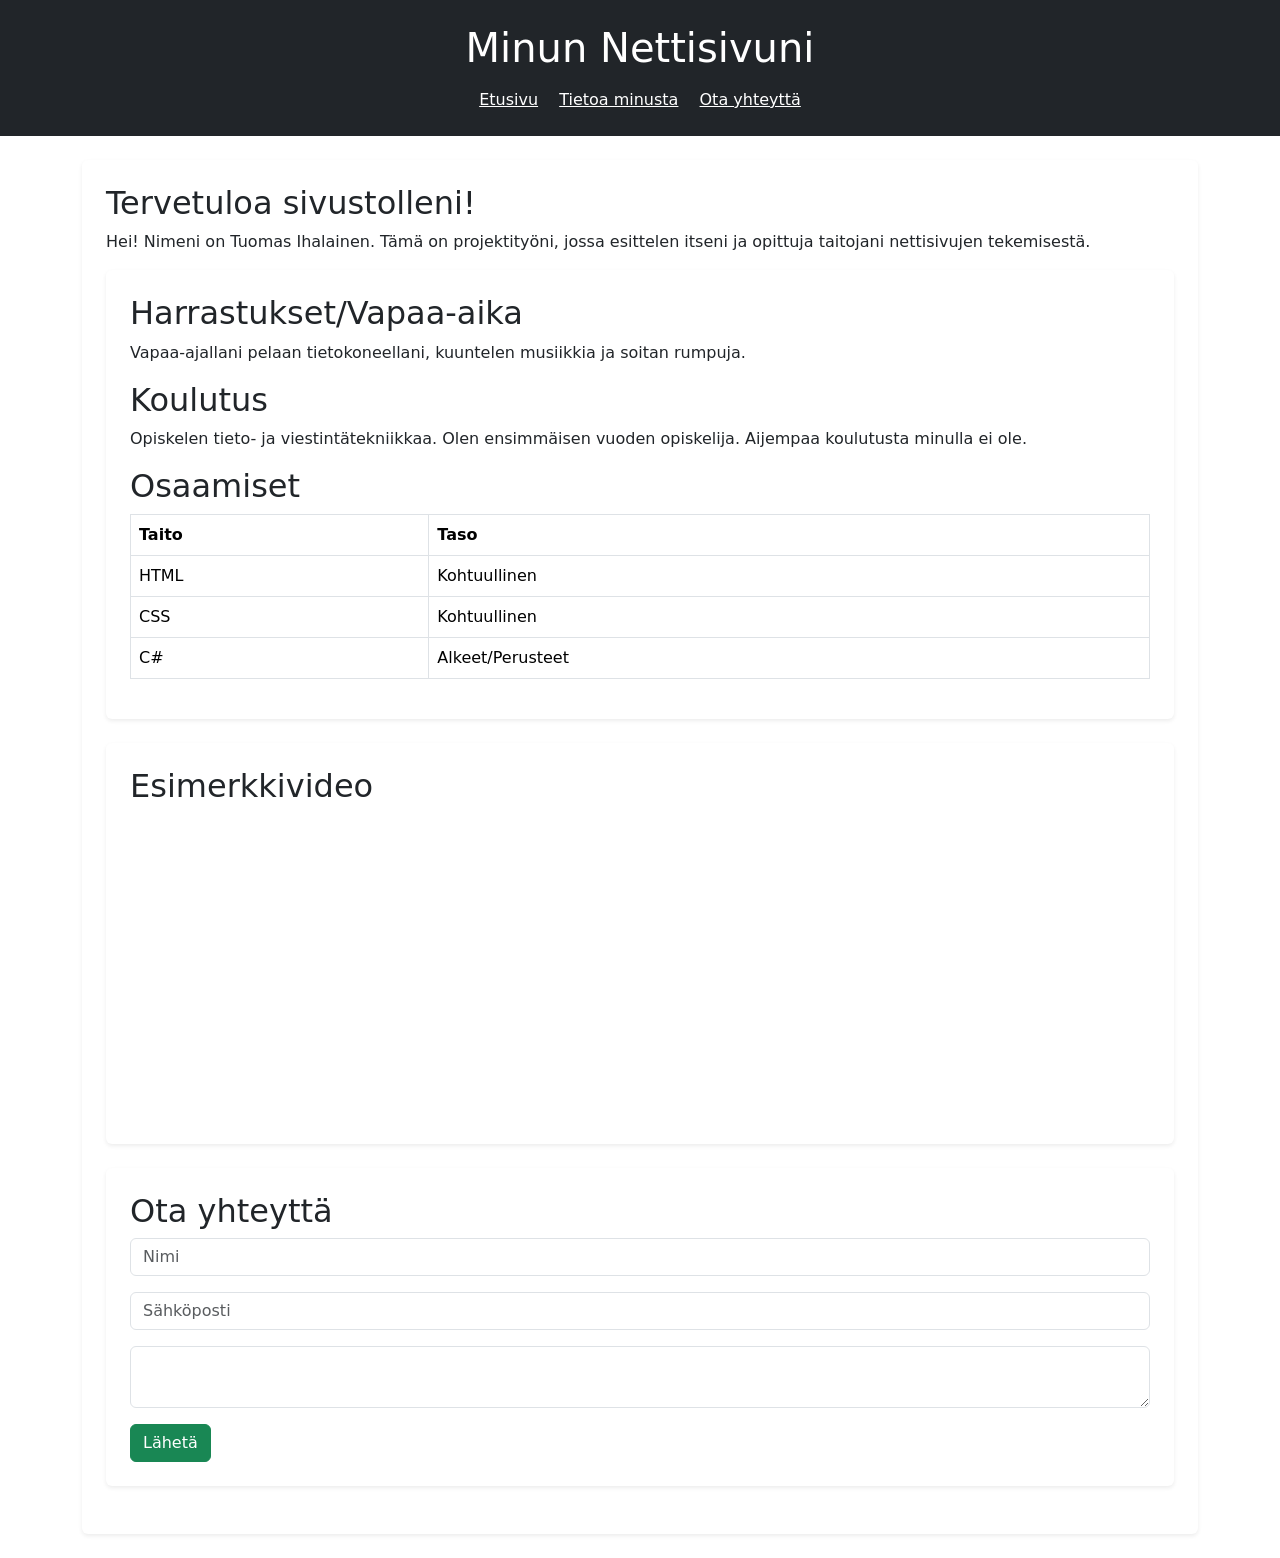
<file: index.html>
<!DOCTYPE html>
<html lang="fi">
<head>
    <meta charset="UTF-8">
    <meta name="viewport" content="width=device-width, initial-scale=1.0">
    <title>Omat Nettisivut Bootstrapilla</title>

    <!-- Bootstrap -->
    <link href="https://cdn.jsdelivr.net/npm/bootstrap@5.3.3/dist/css/bootstrap.min.css" rel="stylesheet">
</head>

<body class="kouluni">

    <header class="bg-dark text-white text-center p-4">
        <h1>Minun Nettisivuni</h1>

        <nav class="mt-3">
            <a href="#Etusivu" class="text-white me-3">Etusivu</a>
            <a href="#Tietoa minusta" class="text-white me-3">Tietoa minusta</a>
            <a href="#Ota yhteyttä" class="text-white">Ota yhteyttä</a>
        </nav>
    </header>

    <main class="container mt-4">

        <section id="Etusivu" class="bg-white p-4 rounded shadow-sm mb-4">
            <h2>Tervetuloa sivustolleni!</h2>

            <p>
                Hei! Nimeni on Tuomas Ihalainen. Tämä on projektityöni, jossa esittelen itseni ja opittuja taitojani nettisivujen tekemisestä.
            </p>

      

        <section id="Tietoa minusta" class="bg-white p-4 rounded shadow-sm mb-4">
            <h2>Harrastukset/Vapaa-aika</h2>
            <p>Vapaa-ajallani pelaan tietokoneellani, kuuntelen musiikkia ja soitan rumpuja.</p>

            <h2>Koulutus</h2>
            <p>Opiskelen tieto- ja viestintätekniikkaa. Olen ensimmäisen vuoden opiskelija. Aijempaa koulutusta minulla ei ole.</p>

            <h2>Osaamiset</h2>

            <table class="table table-bordered">
                <thead>
                    <tr>
                        <th>Taito</th>
                        <th>Taso</th>
                    </tr>
                </thead>

                <tbody>
                    <tr>
                        <td>HTML</td>
                        <td>Kohtuullinen</td>
                    </tr>
                    <tr>
                        <td>CSS</td>
                        <td>Kohtuullinen</td>
                    </tr>
                    <tr>
                        <td>C#</td>
                        <td>Alkeet/Perusteet</td>
                    </tr>
                </tbody>
            </table>
        </section>

        <section id="Esimerkkivideo" class="bg-white p-4 rounded shadow-sm mb-4">
            <h2>Esimerkkivideo</h2>

            <iframe class="w-100"
                height="300"
                src="https://www.youtube.com/embed/dQw4w9WgXcQ"
                title="Esimerkkivideo"
                allowfullscreen>
            </iframe>
        </section>

        <section id="Ota yhteyttä" class="bg-white p-4 rounded shadow-sm mb-4">
            <h2>Ota yhteyttä</h2>

            <form action="mailto:tuomas.ihalainen@edu.sakky.fi" method="post" enctype="text/plain">

                <input type="text"
                    name="nimi"
                    class="form-control mb-3"
                    placeholder="Nimi"
                    required>

                <input type="email"
                    name="email"
                    class="form-control mb-3"
                    placeholder="Sähköposti"
                    required>

                <textarea
                    name="viesti"
                    class="form-control mb-3"
                    placeholder="Jätä viesti halutessasi!">
                </textarea>

                <button type="submit" class="btn btn-success">
                    Lähetä
                </button>

            </form>
        </section>

    </main>

</body>
</html>
</file>
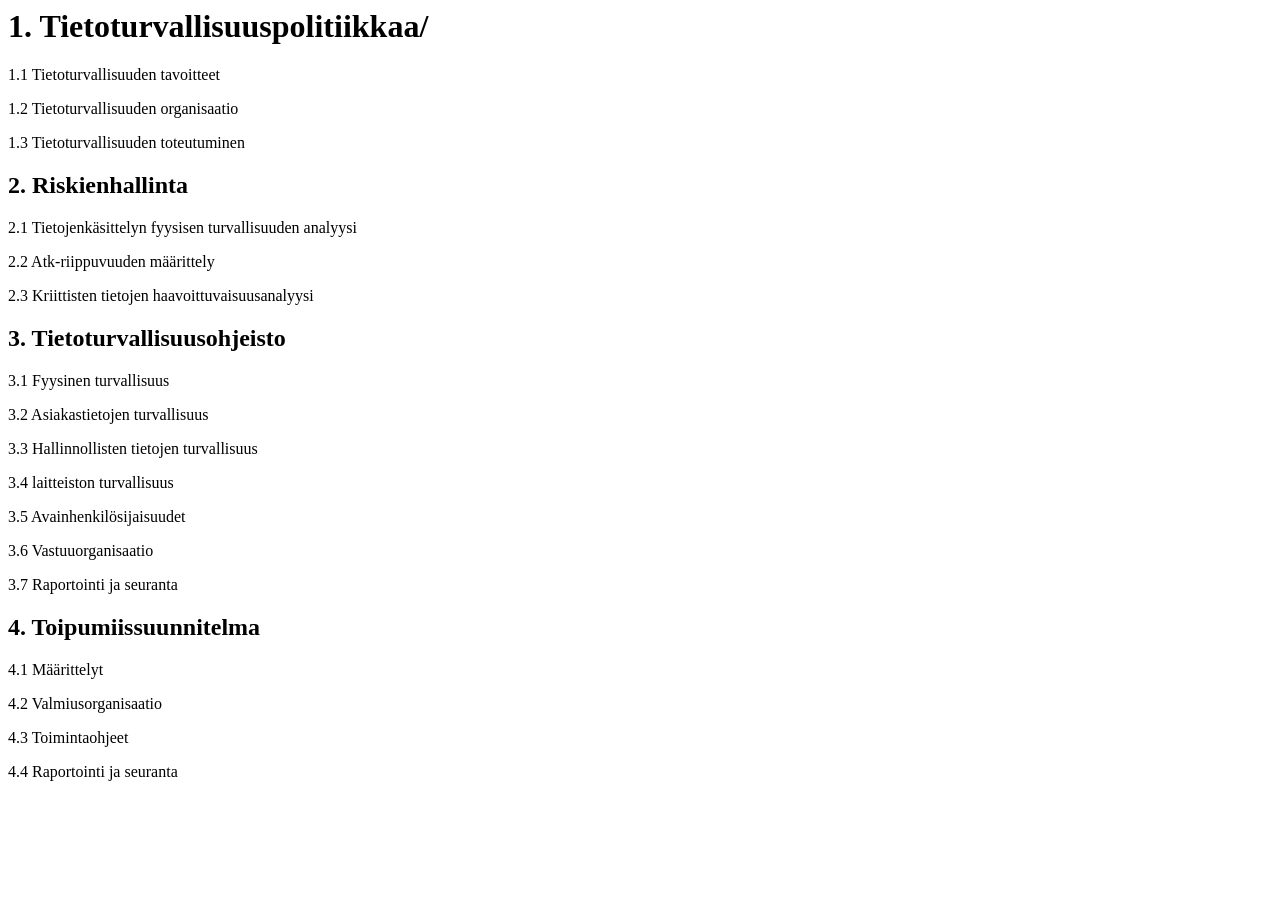
<file: html.tieto.html>
<html>


<head><title>Tietoturvasuunnitelman runko</title>
</head>
<body><title>Tietoturvasuunnitelman runko</title>
<h1>1. Tietoturvallisuuspolitiikkaa/</h1>
    <p>1.1 Tietoturvallisuuden tavoitteet</p>
    <p>1.2 Tietoturvallisuuden organisaatio</p>
    <p>1.3 Tietoturvallisuuden toteutuminen</p>
    <h2>2. Riskienhallinta</h2>
    <p>2.1 Tietojenkäsittelyn fyysisen turvallisuuden analyysi</p>
    <p>2.2 Atk-riippuvuuden määrittely</p>
    <p>2.3 Kriittisten tietojen haavoittuvaisuusanalyysi</p>
<h2>3. Tietoturvallisuusohjeisto</h2>
    <p>3.1 Fyysinen turvallisuus</p>
    <p>3.2 Asiakastietojen turvallisuus</p>
    <p>3.3 Hallinnollisten tietojen turvallisuus</p>
    <p>3.4 laitteiston turvallisuus</p>
    <p>3.5 Avainhenkilösijaisuudet</p>
    <p>3.6 Vastuuorganisaatio</p>
    <p>3.7 Raportointi ja seuranta</p>
<h2>4. Toipumiissuunnitelma</h2>
    <p>4.1 Määrittelyt</p>
    <p>4.2 Valmiusorganisaatio</p>
    <p>4.3 Toimintaohjeet</p>
    <p>4.4 Raportointi ja seuranta</p>
</body>

</html>
</file>
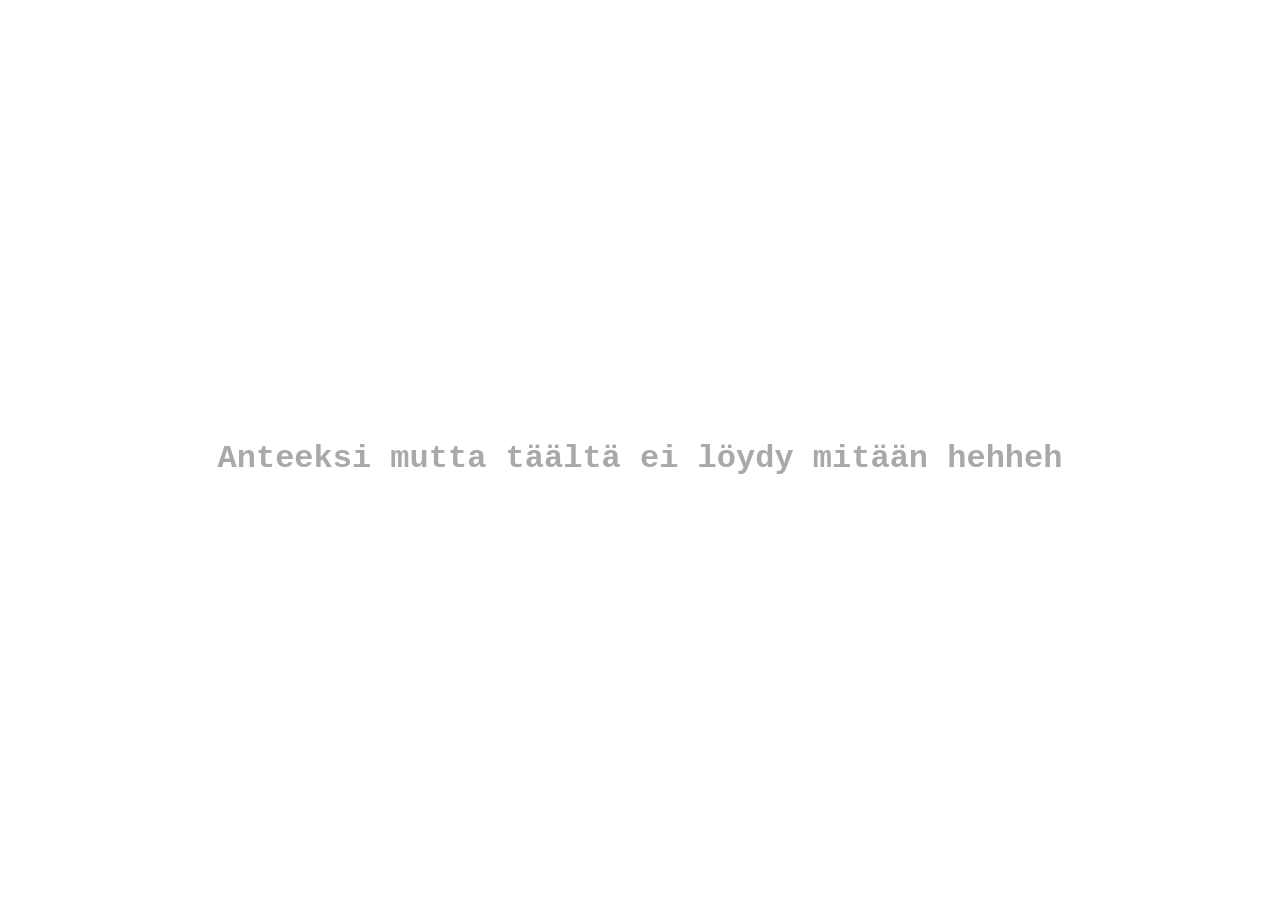
<file: projekti2.html>
<!DOCTYPE html>
<html lang="fi">
<head>
    <meta charset="UTF-8">
    <title>Projekti 2</title>
    <style>
        body {
            display: flex;
            justify-content: center;
            align-items: center;
            height: 100vh;
            font-family: Dank Mono, monospace;
            background-color: white;
        }
        h1 {
            color: darkgray;
        }
    </style>
</head>
<body>
    <h1>Anteeksi mutta täältä ei löydy mitään hehheh</h1>
</body>
</html>
</file>
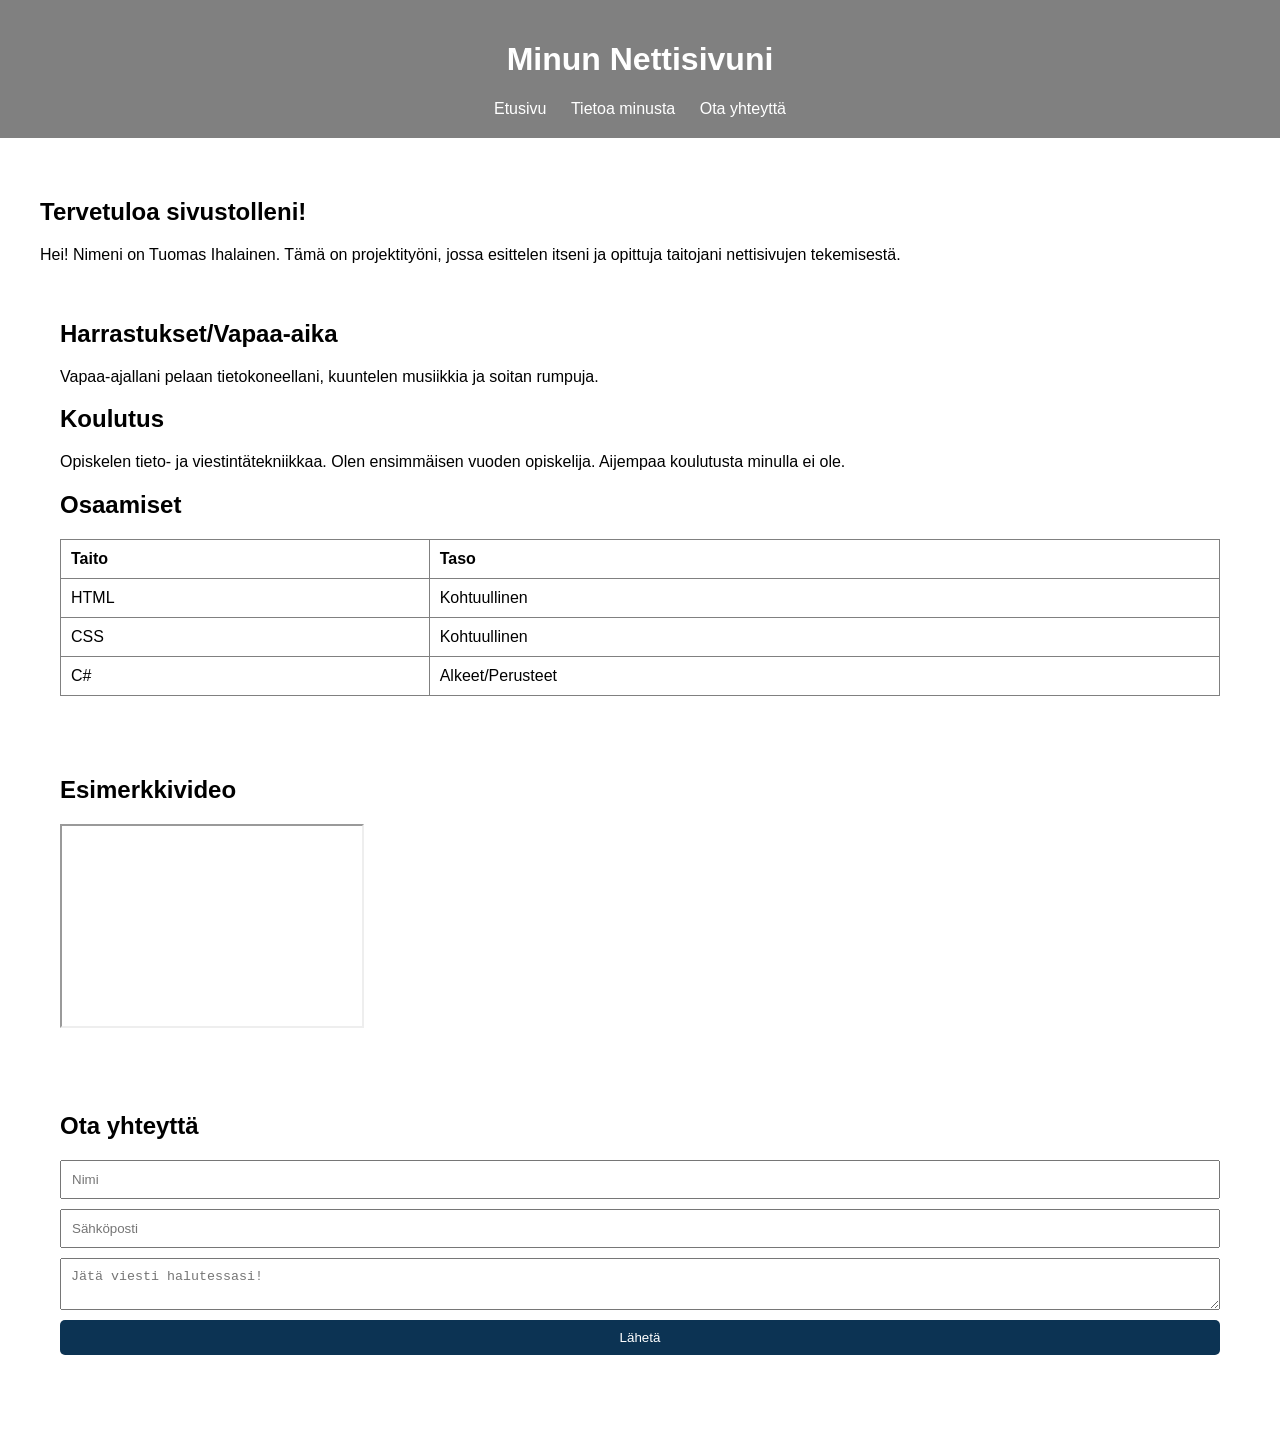
<file: projektityö-a.html>
<!DOCTYPE html>
<html lang="fi">
<head>
    <meta charset="UTF-8">
    <meta name="viewport" content="width=device-width, initial-scale=1.0">
    <title>Omat Nettisivut</title>
    <link rel="stylesheet" href="projektityyli.css">
</head>
<body>

    <header>
        <h1>Minun Nettisivuni</h1>

        <nav>
            <a href="#Etusivu">Etusivu</a>
            <a href="#Tietoa minusta">Tietoa minusta</a>
            <a href="#Ota yhteyttä">Ota yhteyttä</a>
        </nav>
    </header>

    <main>

        <section id="Etusivu">
            <h2>Tervetuloa sivustolleni!</h2>
            <p>
                Hei! Nimeni on Tuomas Ihalainen. Tämä on projektityöni, jossa esittelen itseni ja opittuja taitojani nettisivujen tekemisestä.
            </p>



        <section id="Tietoa minusta">
            <h2>Harrastukset/Vapaa-aika</h2>
            <p>Vapaa-ajallani pelaan tietokoneellani, kuuntelen musiikkia ja soitan rumpuja.</p>

            <h2>Koulutus</h2>
            <p>Opiskelen tieto- ja viestintätekniikkaa. Olen ensimmäisen vuoden opiskelija. Aijempaa koulutusta minulla ei ole.</p>

            <h2>Osaamiset</h2>

            <table>
                <tr>
                    <th>Taito</th>
                    <th>Taso</th>
                </tr>
                <tr>
                    <td>HTML</td>
                    <td>Kohtuullinen</td>
                </tr>
                <tr>
                    <td>CSS</td>
                    <td>Kohtuullinen</td>
                </tr>
                <tr>
                    <td>C#</td>
                    <td>Alkeet/Perusteet</td>
                </tr>
            </table>
        </section>

        <section>
            <h2>Esimerkkivideo</h2>

            <iframe width="300" height="200"
                src="https://www.youtube.com/embed/dQw4w9WgXcQ"
                title="Esimerkkivideo"
                allowfullscreen>
            </iframe>
        </section>

        <section id="Ota yhteyttä">
            <h2>Ota yhteyttä</h2>

            <form action="mailto:tuomas.ihalainen@edu.sakky.fi" method="post" enctype="text/plain">
                <input type="text" name="nimi" placeholder="Nimi" required>

                <input type="email" name="email" placeholder="Sähköposti" required>

                <textarea name="viesti" placeholder="Jätä viesti halutessasi!"></textarea>

                <button type="submit">Lähetä</button>
            </form>
        </section>

    </main>

</body>
</html>
</file>
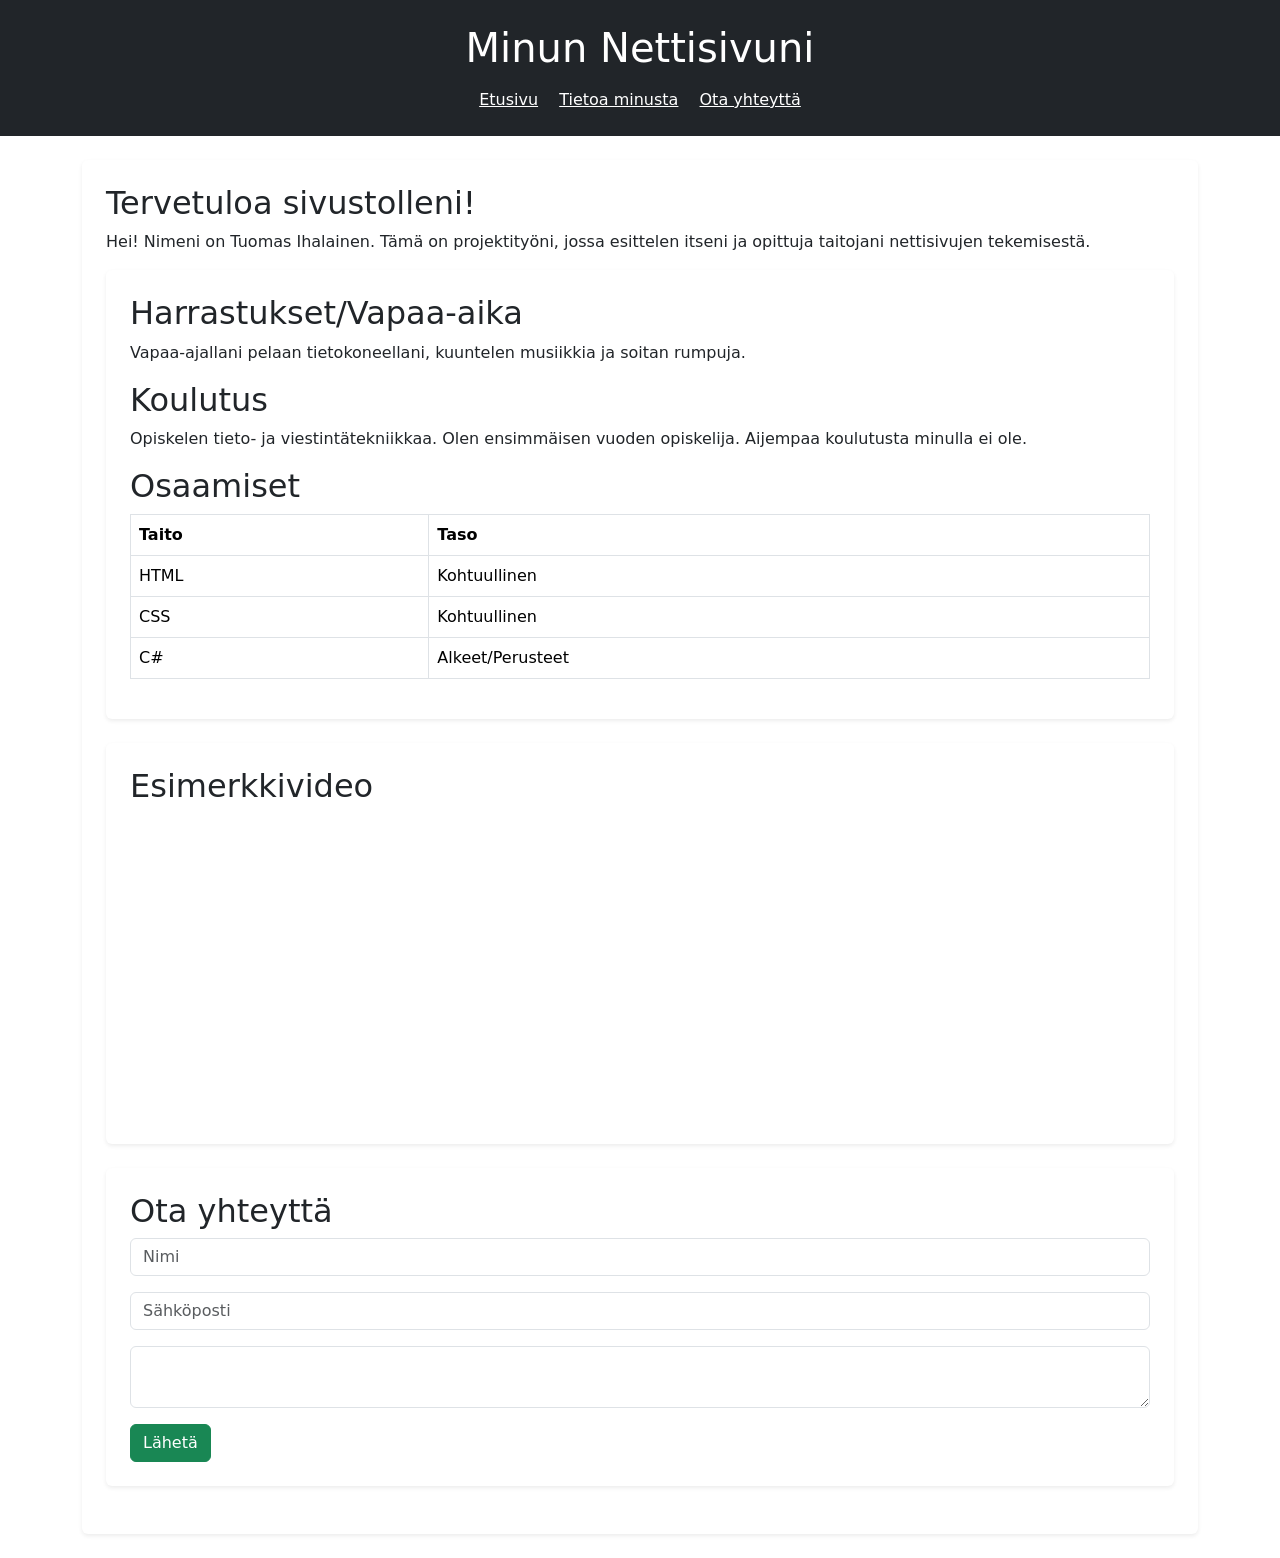
<file: projektityö-b.html>
<!DOCTYPE html>
<html lang="fi">
<head>
    <meta charset="UTF-8">
    <meta name="viewport" content="width=device-width, initial-scale=1.0">
    <title>Omat Nettisivut Bootstrapilla</title>

    <!-- Bootstrap -->
    <link href="https://cdn.jsdelivr.net/npm/bootstrap@5.3.3/dist/css/bootstrap.min.css" rel="stylesheet">
</head>

<body class="kouluni">

    <header class="bg-dark text-white text-center p-4">
        <h1>Minun Nettisivuni</h1>

        <nav class="mt-3">
            <a href="#Etusivu" class="text-white me-3">Etusivu</a>
            <a href="#Tietoa minusta" class="text-white me-3">Tietoa minusta</a>
            <a href="#Ota yhteyttä" class="text-white">Ota yhteyttä</a>
        </nav>
    </header>

    <main class="container mt-4">

        <section id="Etusivu" class="bg-white p-4 rounded shadow-sm mb-4">
            <h2>Tervetuloa sivustolleni!</h2>

            <p>
                Hei! Nimeni on Tuomas Ihalainen. Tämä on projektityöni, jossa esittelen itseni ja opittuja taitojani nettisivujen tekemisestä.
            </p>

      

        <section id="Tietoa minusta" class="bg-white p-4 rounded shadow-sm mb-4">
            <h2>Harrastukset/Vapaa-aika</h2>
            <p>Vapaa-ajallani pelaan tietokoneellani, kuuntelen musiikkia ja soitan rumpuja.</p>

            <h2>Koulutus</h2>
            <p>Opiskelen tieto- ja viestintätekniikkaa. Olen ensimmäisen vuoden opiskelija. Aijempaa koulutusta minulla ei ole.</p>

            <h2>Osaamiset</h2>

            <table class="table table-bordered">
                <thead>
                    <tr>
                        <th>Taito</th>
                        <th>Taso</th>
                    </tr>
                </thead>

                <tbody>
                    <tr>
                        <td>HTML</td>
                        <td>Kohtuullinen</td>
                    </tr>
                    <tr>
                        <td>CSS</td>
                        <td>Kohtuullinen</td>
                    </tr>
                    <tr>
                        <td>C#</td>
                        <td>Alkeet/Perusteet</td>
                    </tr>
                </tbody>
            </table>
        </section>

        <section id="Esimerkkivideo" class="bg-white p-4 rounded shadow-sm mb-4">
            <h2>Esimerkkivideo</h2>

            <iframe class="w-100"
                height="300"
                src="https://www.youtube.com/embed/dQw4w9WgXcQ"
                title="Esimerkkivideo"
                allowfullscreen>
            </iframe>
        </section>

        <section id="Ota yhteyttä" class="bg-white p-4 rounded shadow-sm mb-4">
            <h2>Ota yhteyttä</h2>

            <form action="mailto:tuomas.ihalainen@edu.sakky.fi" method="post" enctype="text/plain">

                <input type="text"
                    name="nimi"
                    class="form-control mb-3"
                    placeholder="Nimi"
                    required>

                <input type="email"
                    name="email"
                    class="form-control mb-3"
                    placeholder="Sähköposti"
                    required>

                <textarea
                    name="viesti"
                    class="form-control mb-3"
                    placeholder="Jätä viesti halutessasi!">
                </textarea>

                <button type="submit" class="btn btn-success">
                    Lähetä
                </button>

            </form>
        </section>

    </main>

</body>
</html>
</file>
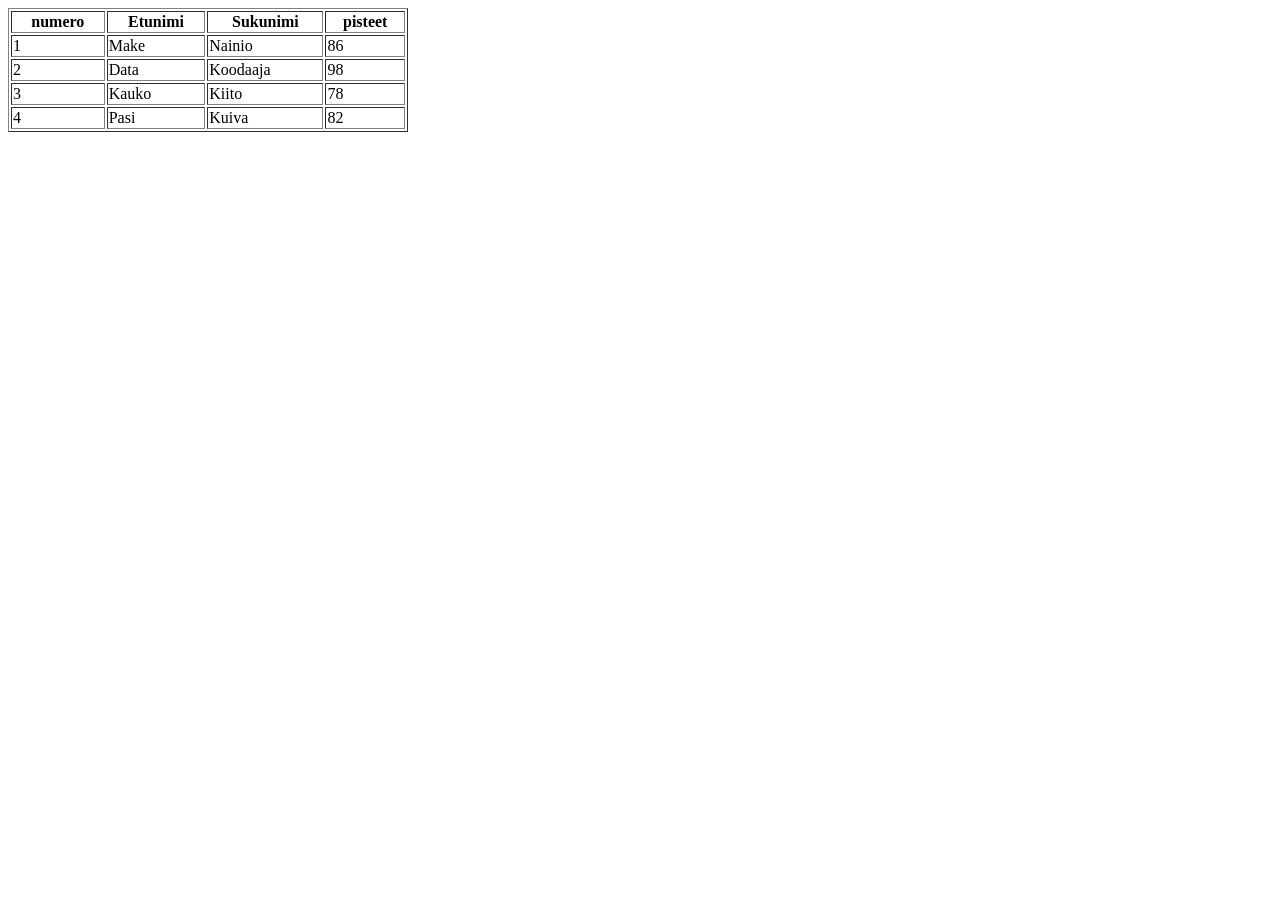
<file: taulukot.html>
<html>
<head>
    <body>
        <table width="400" border="1">
            <tr>
                <th>numero</th>
                <th>Etunimi</th>
                <th>Sukunimi</th>
                <th>pisteet</th>
            </tr>
            <tr>
                <td>1</td>
                <td>Make</td>
                <td>Nainio</td>
                <td>86</td>
            </tr>
            <tr>
                <td>2</td>
                <td>Data</td>
                <td>Koodaaja</td>
                <td>98</td>
            </tr>
                <tr>
                    <td>3</td>
                    <td>Kauko</td>
                    <td>Kiito</td>
                    <td>78</td>
                </tr>
                    <tr>
                        <td>4</td>
                        <td>Pasi</td>
                        <td>Kuiva</td>
                        <td>82</td>
        </table>
</head>
</html>
</file>
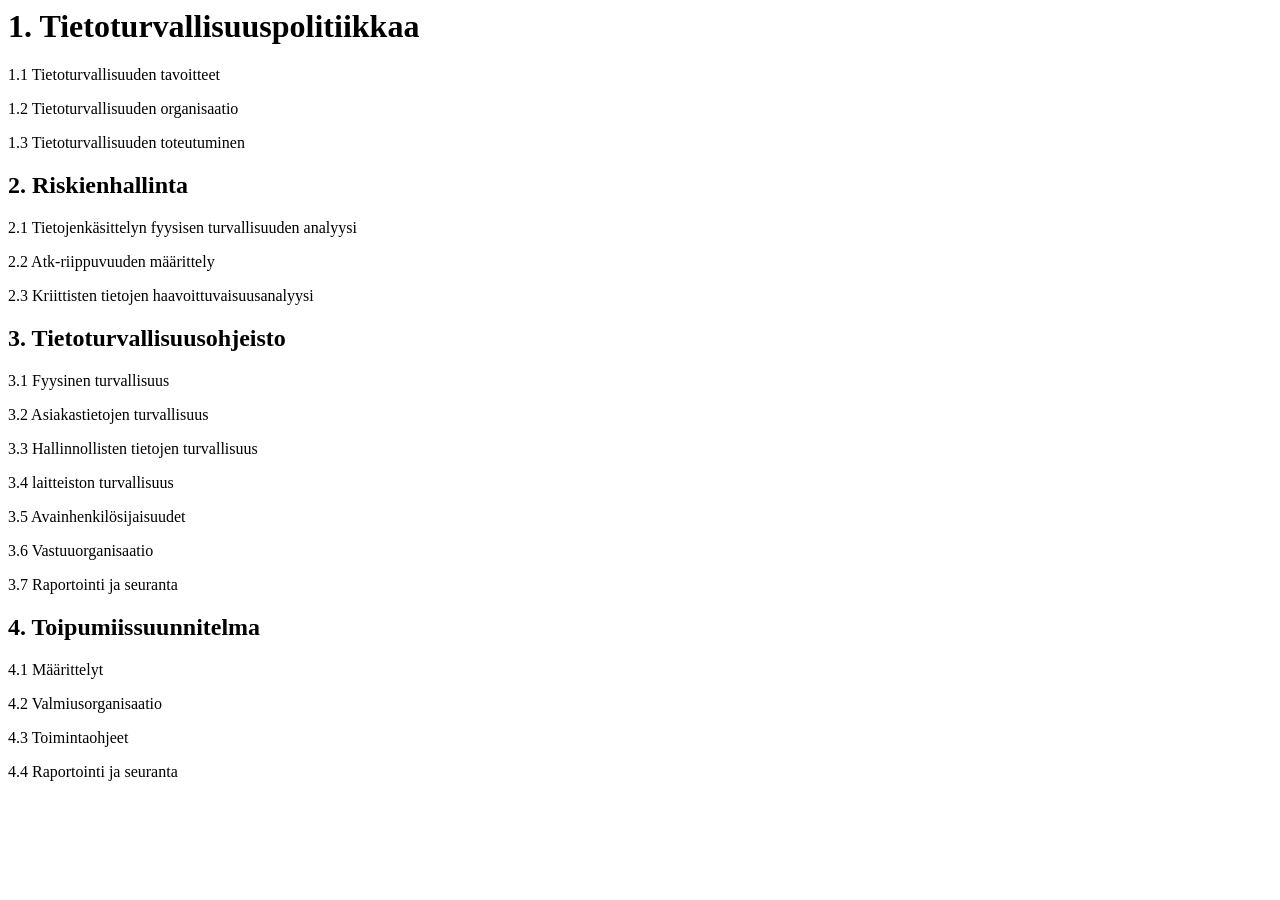
<file: tieto.html>
<html>


<head><title>Tietoturvasuunnitelman runko</title>
</head>
<body><title>Tietoturvasuunnitelman runko</title>
<h1>1. Tietoturvallisuuspolitiikkaa</h1>
    <p>1.1 Tietoturvallisuuden tavoitteet</p>
    <p>1.2 Tietoturvallisuuden organisaatio</p>
    <p>1.3 Tietoturvallisuuden toteutuminen</p>
    <h2>2. Riskienhallinta</h2>
    <p>2.1 Tietojenkäsittelyn fyysisen turvallisuuden analyysi</p>
    <p>2.2 Atk-riippuvuuden määrittely</p>
    <p>2.3 Kriittisten tietojen haavoittuvaisuusanalyysi</p>
<h2>3. Tietoturvallisuusohjeisto</h2>
    <p>3.1 Fyysinen turvallisuus</p>
    <p>3.2 Asiakastietojen turvallisuus</p>
    <p>3.3 Hallinnollisten tietojen turvallisuus</p>
    <p>3.4 laitteiston turvallisuus</p>
    <p>3.5 Avainhenkilösijaisuudet</p>
    <p>3.6 Vastuuorganisaatio</p>
    <p>3.7 Raportointi ja seuranta</p>
<h2>4. Toipumiissuunnitelma</h2>
    <p>4.1 Määrittelyt</p>
    <p>4.2 Valmiusorganisaatio</p>
    <p>4.3 Toimintaohjeet</p>
    <p>4.4 Raportointi ja seuranta</p>
</body>

</html>
</file>
<file: projektityyli.css>
body {
    font-family: Arial, sans-serif;
    margin: 0;
    background-color: White;
}

header {
    background-color: gray;
    color: white;
    padding: 20px;
    text-align: center;
}

nav {
    margin-top: 10px;
}

nav a {
    color: white;
    text-decoration: none;
    margin: 10px;
}

main {
    padding: 20px;
}

section {
    background-color: white;
    padding: 20px;
    margin-bottom: 20px;
    border-radius: 8px;
}

button {
    padding: 10px 15px;
    background-color: rgb(12, 51, 83);
    color: white;
    border: none;
    border-radius: 5px;
}

table {
    width: 100%;
    border-collapse: collapse;
    margin-top: 10px;
}

table, th, td {
    border: 1px solid gray;
}

th, td {
    padding: 10px;
    text-align: left;
}

form {
    display: flex;
    flex-direction: column;
}

input, textarea {
    margin-bottom: 10px;
    padding: 10px;
}

iframe {
    max-width: 100%;
}


@media (max-width: 600px) {
    nav {
        display: flex;
        flex-direction: column;
    }

    nav a {
        margin: 5px 0;
    }
}
</file>
